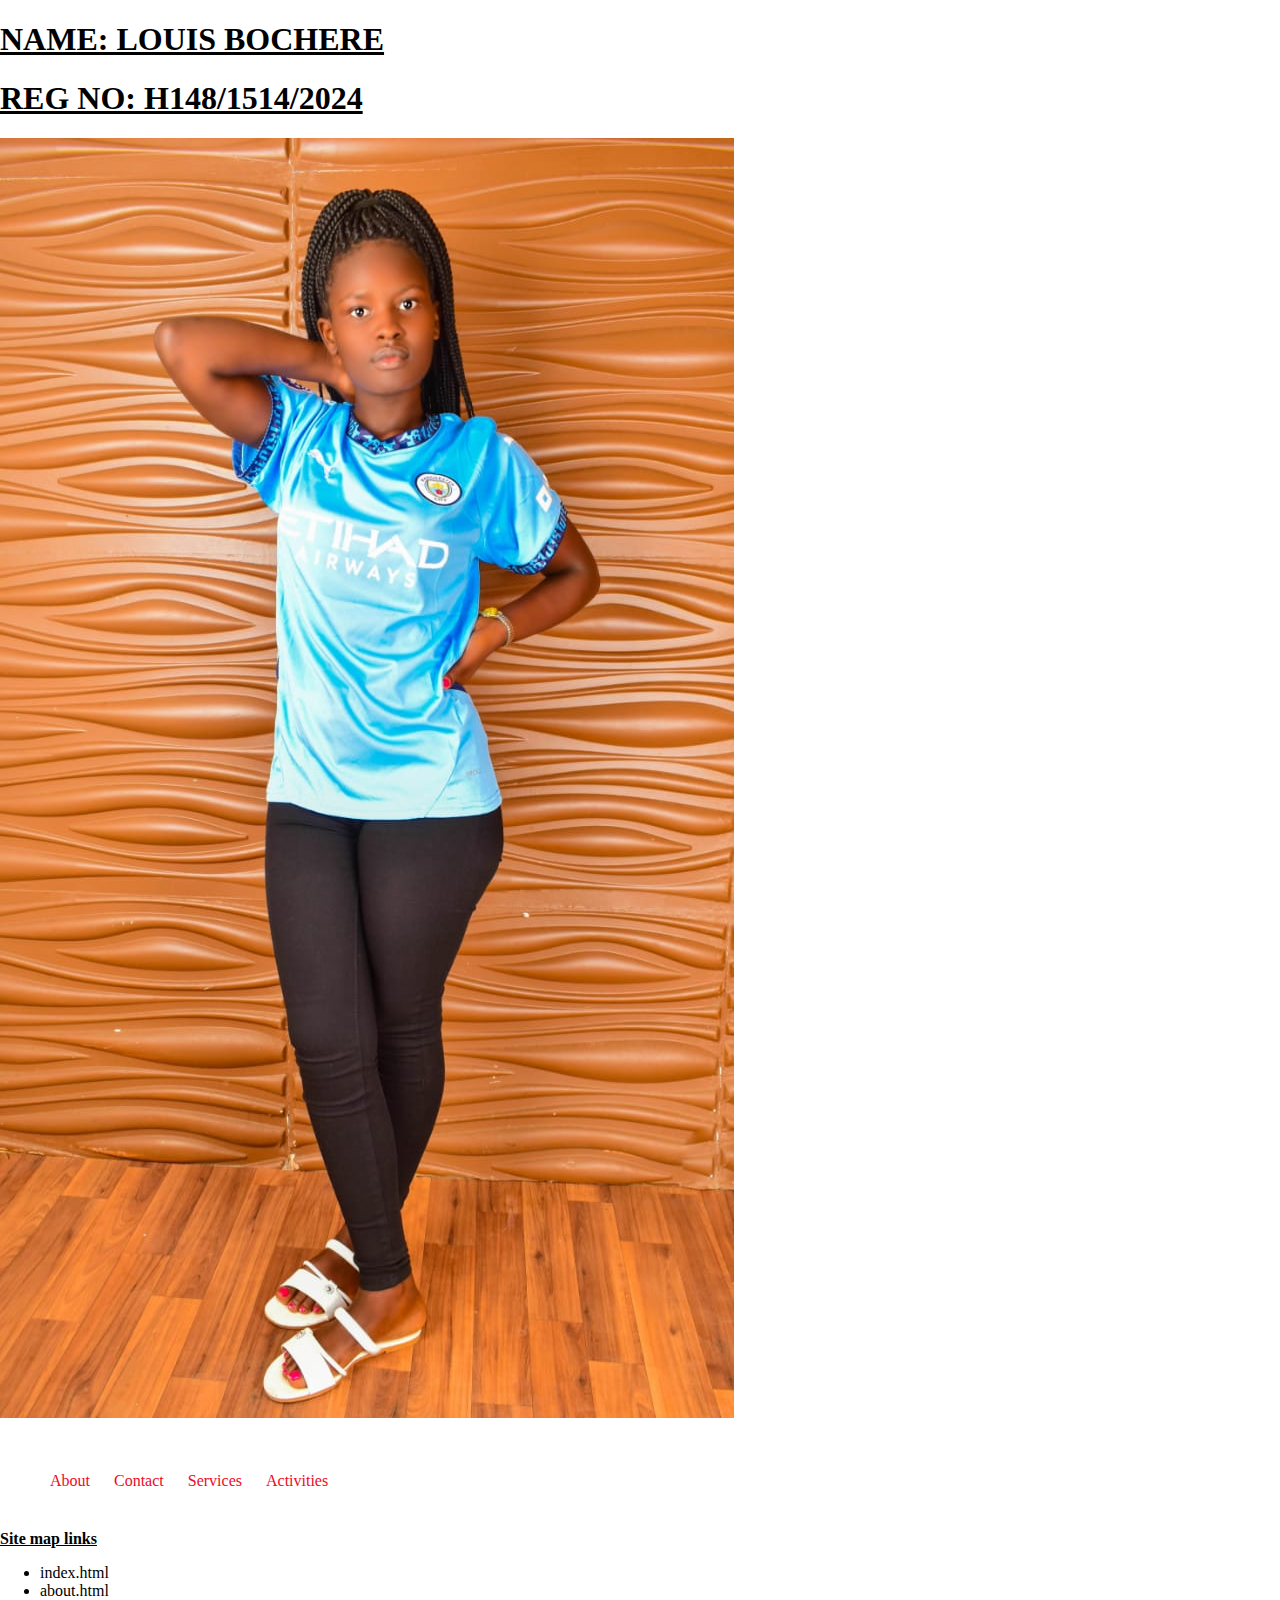
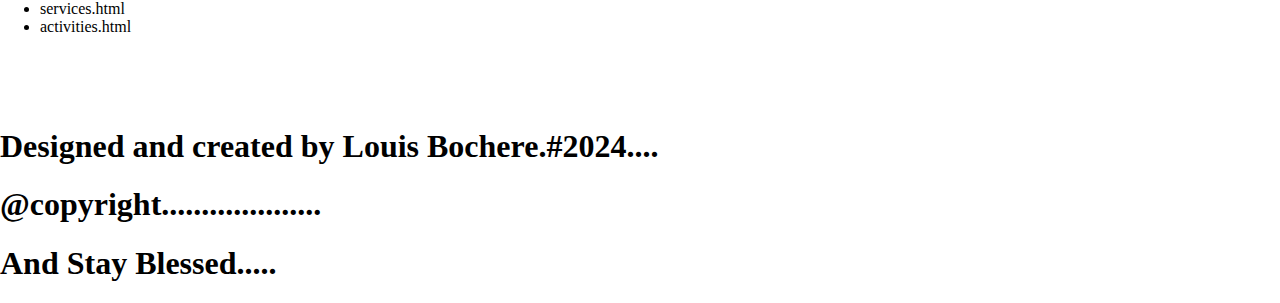
<file: index.html>
<!DOCTYPE html>
<html>
<head>
	<title>Simple website</title>
	<link rel="stylesheet" href="style.css">
</head>
<header>
	<h1><b><u>NAME: LOUIS BOCHERE</u></b></h1>
	<h1><b><u>REG NO: H148/1514/2024</u></b></h1>
</header>
<img src="image.jpg2.jpg">
<body>
	<nav>
		<ul>
			<li><a href="about.html">About</a></li>
			<li><a href="contact.html">Contact</a></li>
            <li><a href="services.html">Services</a></li>
			<li><a href="activities.html">Activities</a></li>
		</ul>
	</nav>
	<br><br><br><br><br>
	<header><u><b>Site map links</b></u></header>
	<section>
     <ul>
		<li>index.html</li>
		<li>about.html</li>
		<li>services.html</li>
		<li>activities.html</li>
	 </ul>
	</section>
	<BR><br><br>
		<header>
			<h1>Designed and created by Louis Bochere.#2024....</h1>
			<h1>@copyright....................</h1>
			<h1>And Stay Blessed.....</h1>
		</header>
</body>
</html>
</file>
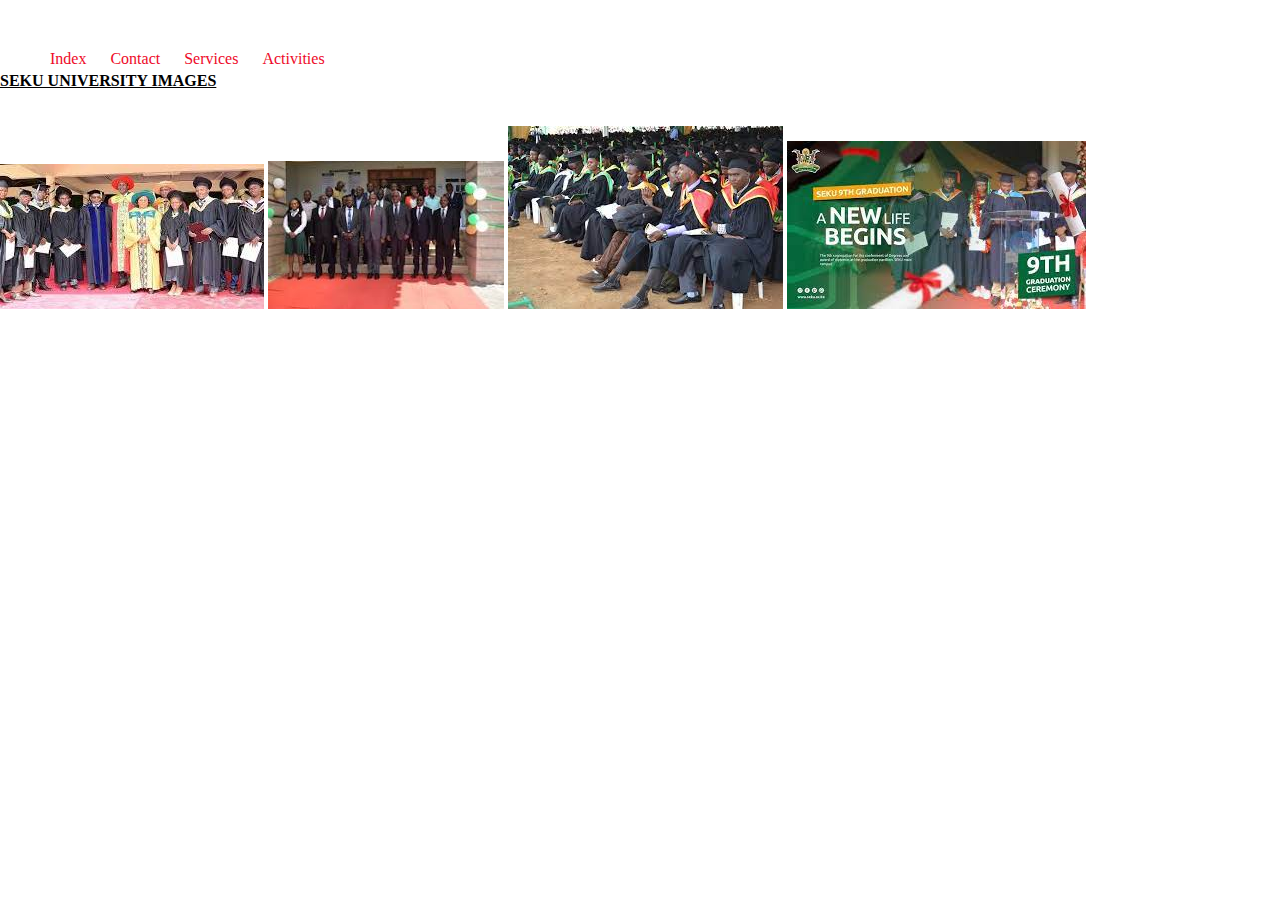
<file: about.html>
<!DOCTYPE html>
<html>
<head>
	<title>Welcome to about page</title>
	<link rel="stylesheet" href="style.css">
</head>
<body>
	<nav>
		<ul>
			<li><a href="index.html">Index</a></li>
			<li><a href="contact.html">Contact</a></li>
            <li><a href="services.html">Services</a></li>
			<li><a href="activities.html">Activities</a></li>
		</ul>
	</nav>
</body>
<br><br><br>
<header><B><U>SEKU UNIVERSITY IMAGES</U></B></header>
<BR><BR>
<section>
<img src="image.jpeg">
<img src="image2.jpeg">
<img src="image3.jpeg">
<img src="images4.jpeg">
</section>
</html>
</file>
<file: style.css>
body {
	margin: 0;
	padding: 0;
}

.background {
	position: center;
	top: 0;
	left: 0;
	width: 100%;
	height: 100%;
	background-image: url('image.jpg2.jpg');
	background-size: cover;
	z-index: -1;
}

nav {
	position: relative;
	top: 50px;
	left: 50px;
	;
}

nav ul {
	list-style: none;
	margin: 0;
	padding: 0;
}

nav li {
	display: inline-block;
	margin-right: 20px;
}

nav a {
	color: #ee0928;
	text-decoration: none;
}

nav a:hover {
	color: #5b08e0;
}
</file>
